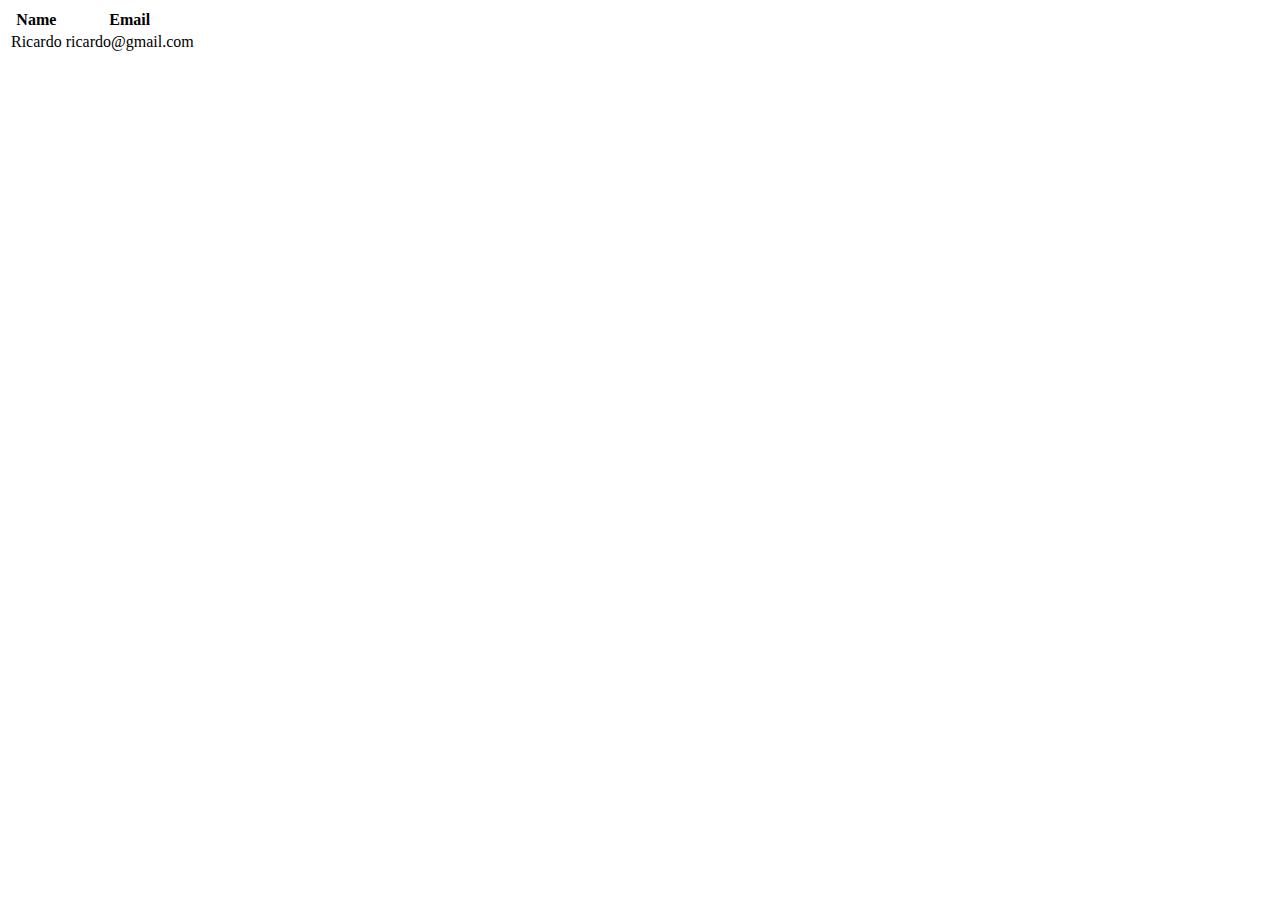
<file: src/main/resources/templates/users/index.html>
<!DOCTYPE html>
<html 
xmlns:th="http://thymeleaf.org"
xmlns:layout="http://ultraq.net.nz/thymeleaf/layout/"
layout:decorator="layout">

<th:block layout:fragment="content">
	<table class="table table-bordered">
		<thead>
			<tr>
				<th>Name</th>
				<th>Email</th>
			</tr>
		</thead>
		<tbody>
			<tr>
				<td>Ricardo</td>
				<td>ricardo@gmail.com</td>
			</tr>
		</tbody>
	</table>
</th:block>

</html>
</file>
